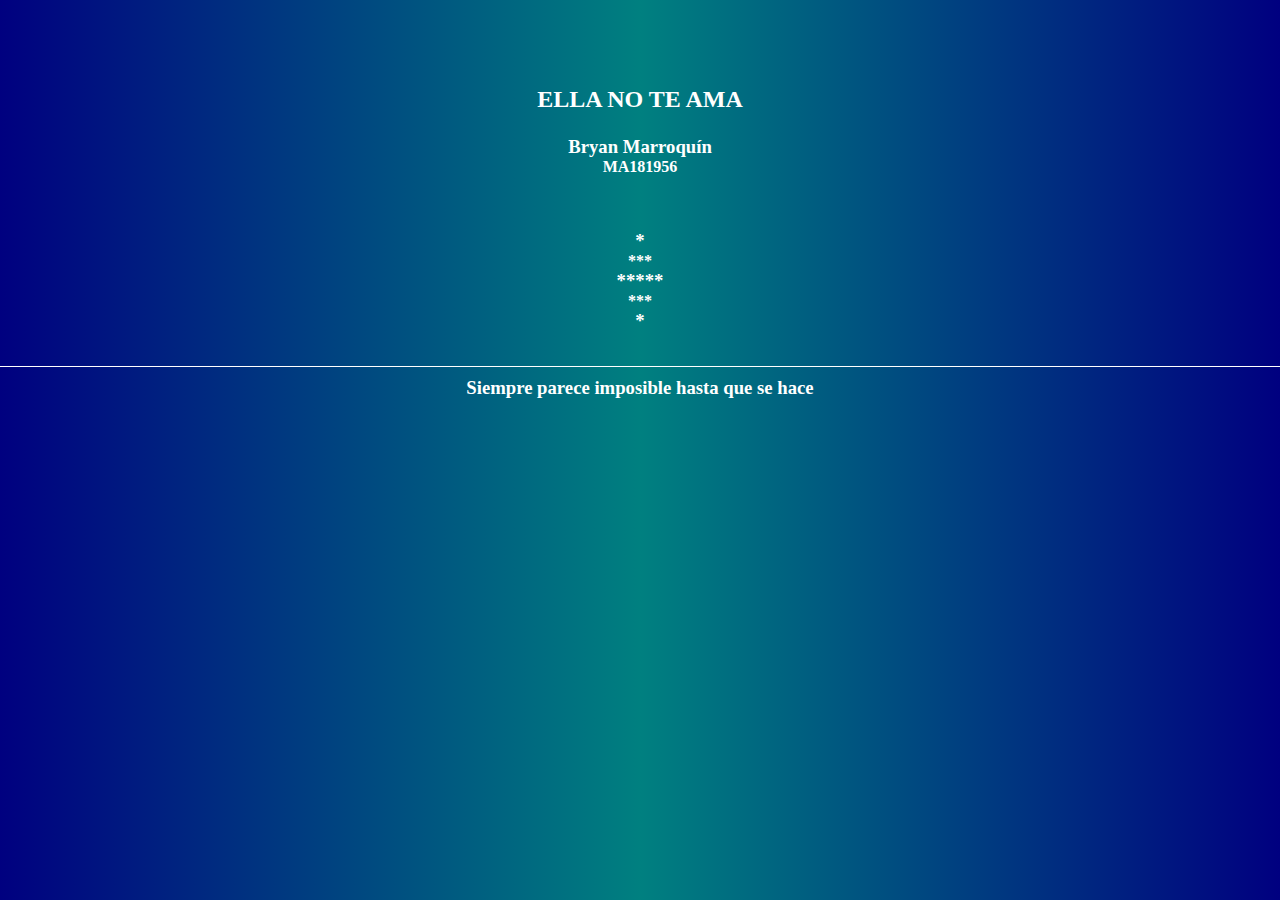
<file: index.html>
<!DOCTYPE html>
<html lang="en">

<head>
    <link rel="stylesheet" href="style.css">
    <meta charset="UTF-8">
    <meta name="viewport" content="width=device-width, initial-scale=1.0">
    <title>Fondo Degradado en HTML</title>
</head>
<style>
    body {
        background-image: linear-gradient(0.25turn, #000080, #008080, #000080);
    }
</style>

<body>
    <br/><br/>
    <div id="titulo">
        <h2>ELLA NO TE AMA</h2>
    </div>
    <div id="cuadro">
        <h3>Bryan Marroquín</h3>
        <h4>MA181956</h4>
        <br/><br/><br/>
        <h3>*</h3>
        <h4>***</h4>
        <h3>*****</h3>
        <h4>***</h4>
        <h3>*</h3>
    </div>

    <br/><br/><br/><br/>

    <center>

    </center>
    <footer>
        <h3>Siempre parece imposible hasta que se hace</h3>
    </footer>
    <br/><br/>
</body>

</html>
</file>
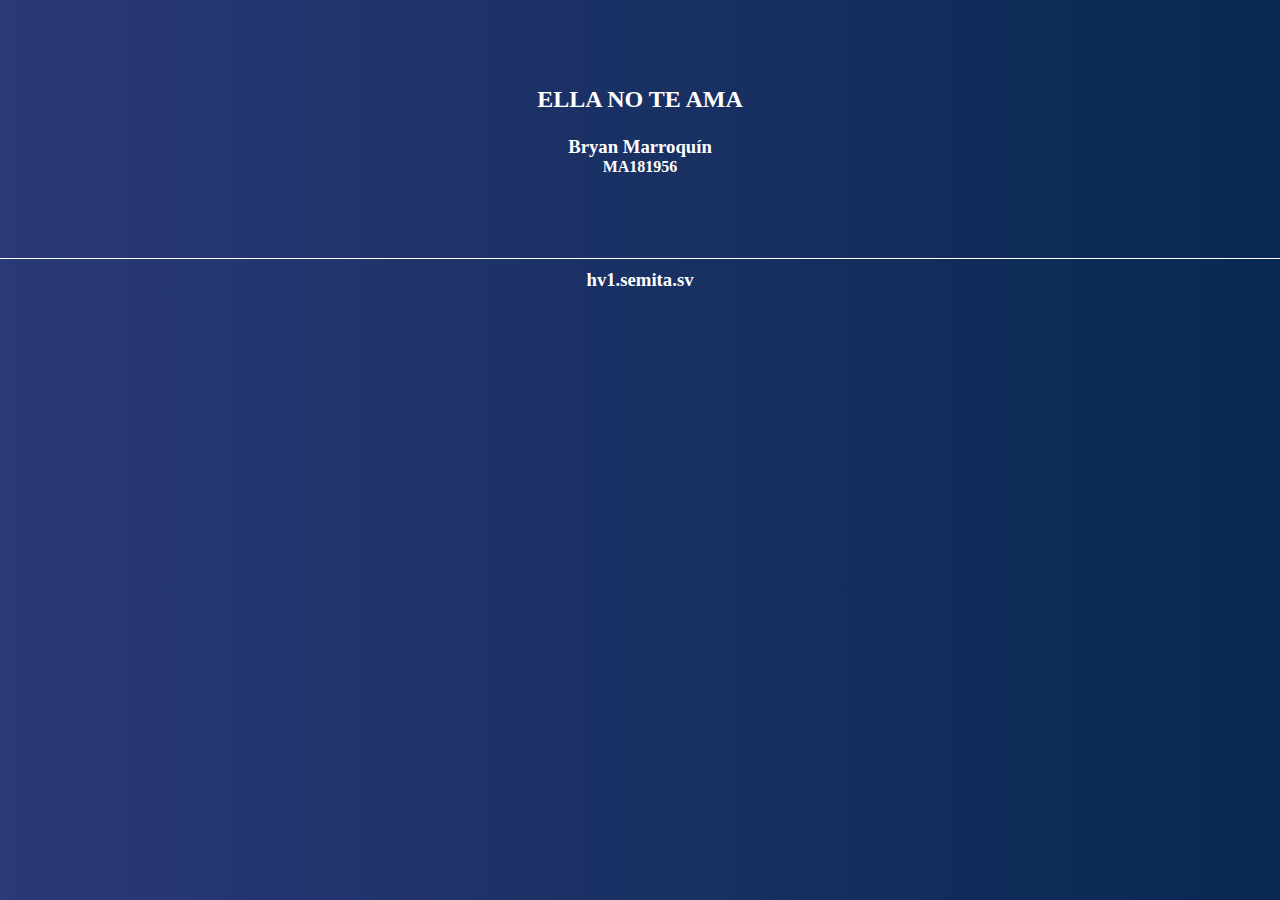
<file: index2.html>
<!DOCTYPE html>
<html lang="en">

<head>
    <link rel="stylesheet" href="style2.css">
    <meta charset="UTF-8">
    <meta name="viewport" content="width=device-width, initial-scale=1.0">
    <title>APACHE WEB SERVICE</title>
</head>

<body>
    <br/><br/>
    <div id="titulo">
        <h2>ELLA NO TE AMA</h2>
    </div>
    <div id="cuadro">
        <h3>Bryan Marroquín</h3>
        <h4>MA181956</h4>

    </div>

    <br/><br/><br/><br/>

    <center>

    </center>
    <footer>
        <h3>hv1.semita.sv</h3>
    </footer>
    <br/><br/>
</body>

</html>
</file>
<file: style.css>
*{ padding: 0;
margin: 0;}

body{
    color: #fff;
    margin-top: 50px;
    background-image: linear-gradient(to left, #42275a, #441b3e);
}

a{ color: #ff8000;}

#titulo{
    color: white;
    height: 50px;
    width: 80%;
    margin: 0 auto;
    text-align: center;
}

#cuadro{
    height: 50px;
    width: 400px;
    margin: 0 auto;
    padding: 0;
    text-align: center;
}

footer{
    padding-top: 10px;
    width: 100vw;
    margin-top: 12vh;
    border-top: 1px solid white;
    position: absolute;
    bottom: 50;
    text-align: center;
}
</file>
<file: style2.css>
*{ padding: 0;
margin: 0;}

body{
    color: #fff;
    margin-top: 50px;
    background-image: linear-gradient(to right, #2a3977, #092851);
}

a{ color: #ff8000;}

#titulo{
    color: white;
    height: 50px;
    width: 80%;
    margin: 0 auto;
    text-align: center;
}

#cuadro{
    height: 50px;
    width: 400px;
    margin: 0 auto;
    padding: 0;
    text-align: center;
}

footer{
    padding-top: 10px;
    width: 100vw;
    border-top: 1px solid white;
    position: absolute;
    bottom: 50;
    text-align: center;
}
</file>
